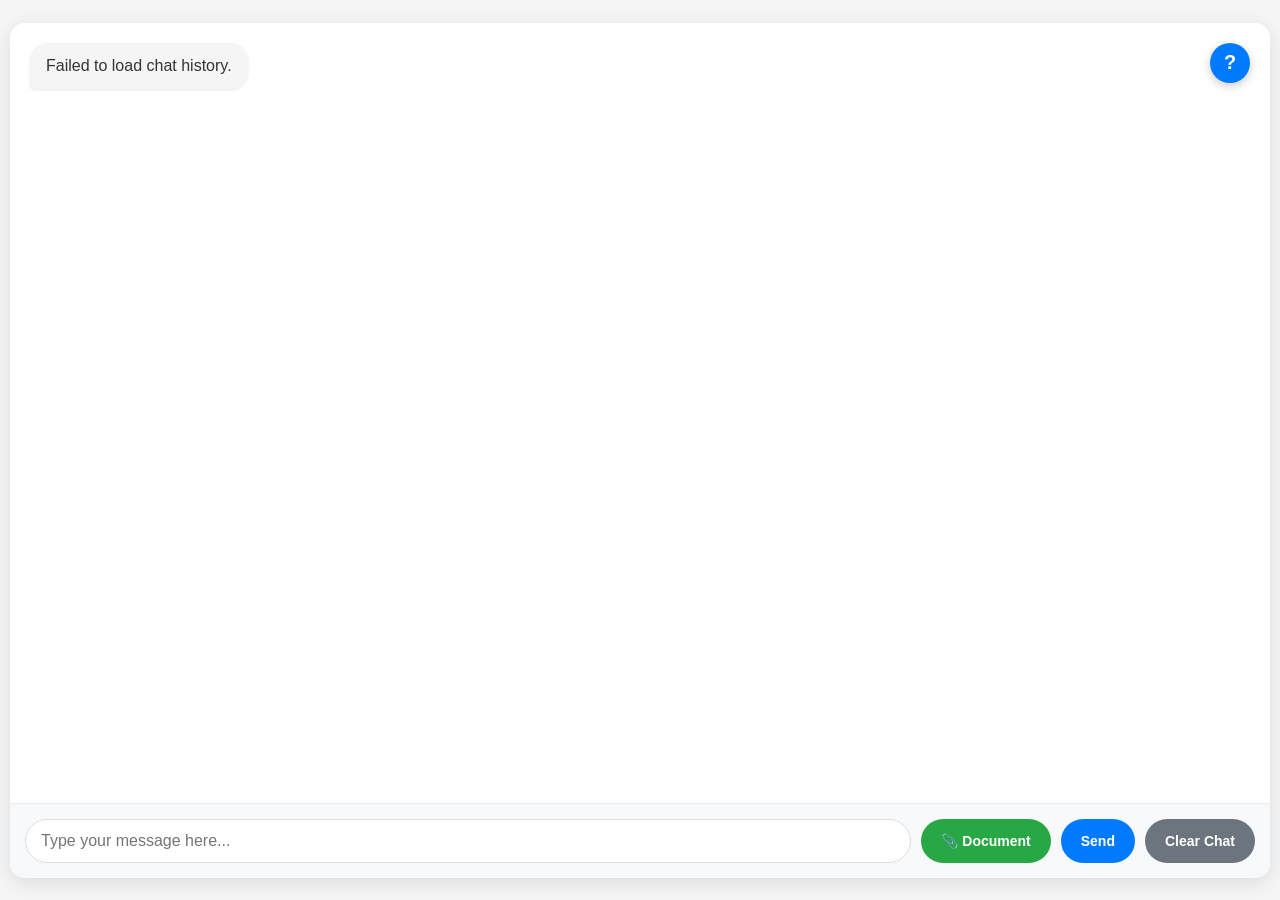
<file: widget/index.html>
<!DOCTYPE html>
<html lang="en">
<head>
    <meta charset="UTF-8">
    <meta name="viewport" content="width=device-width, initial-scale=1.0">
    <title>AI Chat Assistant</title>
    <link rel="stylesheet" href="styles.css">
</head>
<body>
    <div class="container">
        <div id="chatContainer" class="chat-container">
            <div id="chatHistory" class="chat-history"></div>
            <div id="inputContainer" class="input-container">
            <input type="text" id="userInput" placeholder="Type your message here...">

            <input
                type="file"
                id="documentInput"
                accept=".pdf,.doc,.docx,.txt,.csv,.xlsx"
                style="display:none;"
            >

            <button id="uploadButton">📎 Document</button>
            <button id="sendButton">Send</button>
            <button id="clearButton">Clear Chat</button>
        </div>
        </div>
        <div id="tutorialPanel" class="tutorial-panel">
            <div class="tutorial-header">
                <h3>AI Chat Assistant Tutorial</h3>
                <button id="closePanel" class="close-btn">&times;</button>
            </div>
            <div class="tutorial-content">
                <h4>How to Use This Chat Assistant</h4>
                <ul>
                    <li>Simply type your question in the input field below</li>
                    <li>Press Enter or click Send to submit your message</li>
                    <li>Wait for the AI response to appear in the chat area</li>
                    <li>Use the <strong>Clear Chat</strong> button to start a new conversation</li>
                    <li>Try asking about programming, science, or any other topic!</li>
                </ul>
                <h4>Features</h4>
                <ul>
                    <li>Real-time chat responses</li>
                    <li>Conversation history</li>
                    <li>Easy clearing of chat history</li>
                    <li>Responsive design</li>
                </ul>
                <p>Enjoy chatting with your AI assistant!</p>
            </div>
        </div>
        <div id="togglePanel" class="toggle-btn">?</div>
    </div>
    <script src="chat.js"></script>
    <script src="marked.min.js"></script>
    <script src="purify.min.js"></script>
</body>
</html>
</file>
<file: widget/styles.css>
* {
    margin: 0;
    padding: 0;
    box-sizing: border-box;
}

body {
    font-family: 'Segoe UI', Tahoma, Geneva, Verdana, sans-serif;
    background-color: #f5f5f5;
    min-height: 100vh;
    display: flex;
    align-items: center;
    justify-content: center;
    padding: 10px;
    animation: fadeIn 1s ease-in;
}

@keyframes fadeIn {
    from { opacity: 0; transform: translateY(-20px); }
    to { opacity: 1; transform: translateY(0); }
}

.container {
    width: 100%;
    height: 95vh;
    background: white;
    border-radius: 15px;
    box-shadow: 0 5px 20px rgba(0, 0, 0, 0.1);
    overflow: hidden;
    position: relative;
    animation: float 6s ease-in-out infinite;
}

@keyframes float {
    0% { transform: translateY(0px); }
    50% { transform: translateY(-5px); }
    100% { transform: translateY(0px); }
}

.chat-container {
    height: 100%;
    display: flex;
    flex-direction: column;
    position: relative;
}

.chat-history {
    flex: 1;
    padding: 20px;
    overflow-y: auto;
    display: flex;
    flex-direction: column;
    gap: 15px;
}

.message {
    max-width: 80%;
    padding: 12px 16px;
    border-radius: 18px;
    line-height: 1.4;
    position: relative;
    animation: slideIn 0.3s ease-out;
    box-shadow: 0 1px 3px rgba(0, 0, 0, 0.1);
    margin-bottom: 10px;
}

@keyframes slideIn {
    from { opacity: 0; transform: translateY(10px); }
    to { opacity: 1; transform: translateY(0); }
}

.user-message {
    background-color: #e3f2fd;
    color: #333;
    align-self: flex-end;
    border-bottom-right-radius: 5px;
}

.ai-message {
    background-color: #f5f5f5;
    color: #333;
    align-self: flex-start;
    border-bottom-left-radius: 5px;
}

.input-container {
    display: flex;
    padding: 15px;
    background: #f8f9fa;
    border-top: 1px solid #e9ecef;
    gap: 10px;
}

#userInput {
    flex: 1;
    padding: 12px 15px;
    border: 1px solid #ddd;
    border-radius: 25px;
    outline: none;
    font-size: 16px;
    transition: all 0.3s ease;
}

#userInput:focus {
    border-color: #007bff;
    box-shadow: 0 0 0 3px rgba(0, 123, 255, 0.1);
}

button {
    padding: 12px 20px;
    border: none;
    border-radius: 25px;
    cursor: pointer;
    font-weight: 600;
    transition: all 0.3s ease;
    font-size: 14px;
}

#sendButton {
    background-color: #007bff;
    color: white;
}

#sendButton:hover {
    transform: translateY(-2px);
    box-shadow: 0 3px 10px rgba(0, 123, 255, 0.3);
}

#clearButton {
    background-color: #6c757d;
    color: white;
}

#clearButton:hover {
    transform: translateY(-2px);
    box-shadow: 0 3px 10px rgba(108, 117, 125, 0.3);
}

/* Tutorial Panel Styles */
.tutorial-panel {
    position: absolute;
    top: 0;
    right: -400px;
    width: 350px;
    height: 100%;
    background-color: #2c3e50;
    color: white;
    padding: 20px;
    transition: right 0.4s ease;
    box-shadow: -5px 0 25px rgba(0, 0, 0, 0.2);
    z-index: 1000;
    overflow-y: auto;
}

.tutorial-panel.active {
    right: 0;
}

.tutorial-header {
    display: flex;
    justify-content: space-between;
    align-items: center;
    margin-bottom: 20px;
    padding-bottom: 15px;
    border-bottom: 1px solid rgba(255, 255, 255, 0.2);
}

.tutorial-header h3 {
    font-size: 18px;
    font-weight: 600;
}

.close-btn {
    background: none;
    border: none;
    color: white;
    font-size: 24px;
    cursor: pointer;
    padding: 0;
    width: 30px;
    height: 30px;
    display: flex;
    align-items: center;
    justify-content: center;
    transition: background 0.3s ease;
}

.close-btn:hover {
    background: rgba(255, 255, 255, 0.2);
    border-radius: 50%;
}

.tutorial-content h4 {
    margin: 15px 0 10px 0;
    font-size: 16px;
}

.tutorial-content ul {
    margin: 10px 0 15px 20px;
    padding-left: 10px;
}

.tutorial-content li {
    margin: 8px 0;
    font-size: 14px;
    line-height: 1.5;
}

.tutorial-content p {
    font-size: 14px;
    line-height: 1.5;
    margin-top: 15px;
}

.toggle-btn {
    position: absolute;
    top: 20px;
    right: 20px;
    width: 40px;
    height: 40px;
    background-color: #007bff;
    color: white;
    border-radius: 50%;
    display: flex;
    align-items: center;
    justify-content: center;
    cursor: pointer;
    font-weight: bold;
    font-size: 20px;
    box-shadow: 0 3px 10px rgba(0, 0, 0, 0.2);
    z-index: 1001;
    transition: all 0.3s ease;
}

.toggle-btn:hover {
    transform: scale(1.1);
    box-shadow: 0 5px 15px rgba(0, 123, 255, 0.4);
}

/* Responsive design */
@media (max-width: 768px) {
    .container {
        height: 90vh;
        border-radius: 10px;
        padding: 10px;
    }
    
    .chat-history {
        padding: 15px;
    }
    
    .tutorial-panel {
        width: 100%;
        right: -100%;
        top: 0;
    }
    
    .tutorial-panel.active {
        right: 0;
    }
    
    #userInput {
        padding: 10px 12px;
        font-size: 14px;
    }
    
    button {
        padding: 10px 15px;
        font-size: 12px;
    }
    
    .message {
        max-width: 90%;
    }
}

#uploadButton {
    background-color: #28a745;
    color: white;
}

#uploadButton:hover {
    transform: translateY(-2px);
    box-shadow: 0 3px 10px rgba(40, 167, 69, 0.3);
}

@media (max-width: 768px) {
    #uploadButton {
        padding: 10px 15px;
        font-size: 12px;
    }
}
</file>
